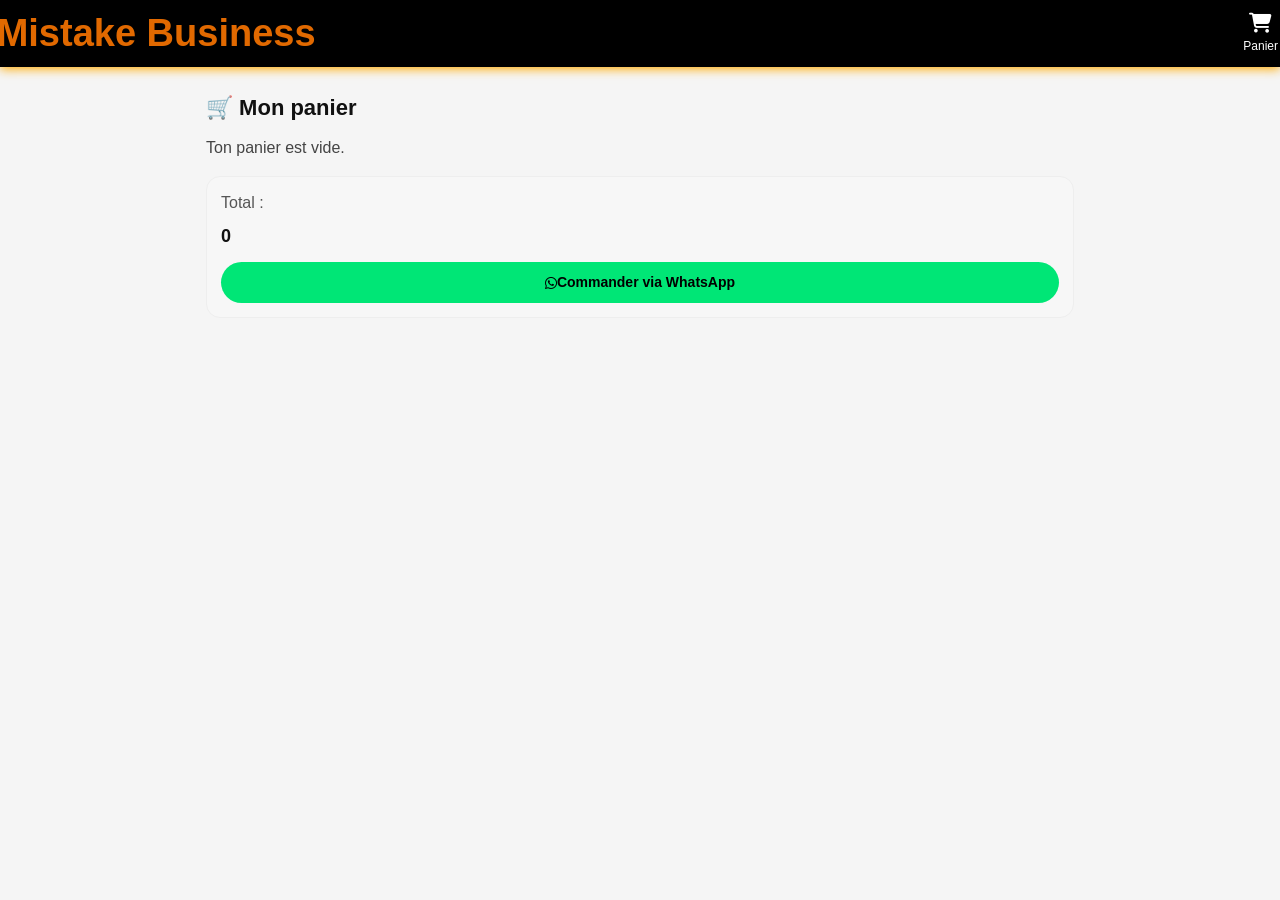
<file: panier.html>
<!DOCTYPE html>
<html lang="fr">
<head>
  <meta charset="UTF-8">
    <title>Mon panier – </title>
  <meta name="viewport" content="width=device-width, initial-scale=1.0">

  <!-- CSS principal -->
  <link rel="stylesheet" href="ok.css">

  <!-- Font Awesome -->
  <link rel="stylesheet" href="https://cdnjs.cloudflare.com/ajax/libs/font-awesome/6.4.0/css/all.min.css">
</head>
<body>

<header class="header">
  <div class="header-container">
    <a href="index.html" class="logo">
      <span class="logo-text"> NoMistake Business</span>
    </a>

    <nav class="nav-right">
      <a href="panier.html" class="nav-link cart-link">
        <i class="fas fa-shopping-cart"></i>
        <span class="cart-count">0</span>
        <span>Panier</span>
      </a>
    </nav>
  </div>
</header>

<main class="page-main panier-page">
  <h1>🛒 Mon panier</h1>

  <div id="cart-container" class="cart-container">
    <!-- Articles générés en JS -->
  </div>

  <div class="cart-summary">
    <p>Total :</p>
    <h2 id="cart-total">0 €</h2>

    <a
      id="whatsapp-checkout"
      class="btn btn-primary"
      target="_blank"
    >
      <i class="fab fa-whatsapp"></i>
      Commander via WhatsApp
  </a>
  </div>
</main>

<script src="panier.js"></script>
</body>
</html>
</file>
<file: ok.css>
/* =========================================
   RESET + BASE (anti-casse mobile)
   ========================================= */
*,
*::before,
*::after {
  margin: 0;
  padding: 0;
  box-sizing: border-box;
}

html {
  -webkit-text-size-adjust: 100%;
  text-size-adjust: 100%;
  scroll-behavior: smooth;
}

body {
  font-family: "Segoe UI", Tahoma, Geneva, Verdana, sans-serif;
  background-color: #f5f5f5;
  line-height: 1.5;

  /* Sécurité : évite le scroll horizontal si un élément déborde */
  width: 100%;
  overflow-x: hidden;
}

a {
  text-decoration: none;
  color: inherit;
}

/* Médias : évite les débordements */
img,
svg,
video,
canvas,
iframe {
  max-width: 100%;
}

img,
video {
  height: auto;
  display: block;
}

/* Focus clavier */
:focus-visible {
  outline: 2px solid rgba(0, 230, 118, 0.65);
  outline-offset: 2px;
  border-radius: 8px;
}

/* Utilitaire : empêche les mots trop longs de casser la mise en page */
h1, h2, h3, p, a, span, button, li, .product-title, .store-name {
  overflow-wrap: anywhere;
  word-break: break-word;
}

/* =========================================
   BARRE PROMO + MARQUEE
   ========================================= */
.promo-bar {
  background: linear-gradient(90deg, #3a3a3a 0%, #1a1a1a 100%);
  color: #00e676;
  padding: 10px 20px;
  font-size: 14px;
  font-weight: 500;
  overflow: hidden;
  position: relative;
}

/* === TEXTE DÉFILANT (corrigé PC + mobile) === */

.promo-marquee{
  width: 100%;
  overflow: hidden;
  white-space: nowrap;
}

/* Le span contient ton texte */
.promo-marquee span{
  display: inline-block;
  white-space: nowrap;

  /* Astuce clé : on démarre “hors champ” à droite
     (100% ici = largeur du conteneur .promo-marquee) */
  padding-left: 100%;

  /* Animation */
  will-change: transform;
  animation: promo-marquee 12s linear infinite;
}

/* On fait défiler tout le bloc (texte + padding-left) */
@keyframes promo-marquee{
  0%   { transform: translateX(0); }
  100% { transform: translateX(-100%); }
}

/* Respect accessibilité */
@media (prefers-reduced-motion: reduce){
  .promo-marquee span{
    animation: none !important;
    padding-left: 0 !important;
    transform: none !important;
  }
}

/* =========================================
   HEADER NO MISTAK
   ========================================= */
.header {
  background-color: #000000;
  position: sticky;
  top: 0;
  z-index: 1000;
  box-shadow: 0 2px 10px rgb(255, 170, 0);
}

.header-container {
  display: flex;
  align-items: center;
  justify-content: space-between;

  padding: 5px 2px;
  max-width: 1400px;
  margin: 0 auto;

  gap: 20px;
}

/* Important en flex : autorise les enfants à rétrécir (évite le débordement) */
.header-container > * {
  min-width: 0;
}

/* Logo */
.logo {
  display: flex;
  align-items: center;
  margin-left: -27px;
}

/* Texte logo : fluide + correction font-weight invalide */
.logo-text {
  font-size: clamp(20px, 4vw, 38px);
  font-weight: 700;
  color: #fe7700e2;
  letter-spacing: 0px;
  margin-left: -29px;
  font-family: "Poppins", sans-serif;
}

/* Avant : tu avais margin-left:-30px (cause classique de scroll horizontal).
   On le supprime, on garde un espacement propre. */



/* Barre de recherche */
.search-bar {
  flex: 1;
  max-width: 600px;
  position: relative;
  transition: transform 0.25s ease, box-shadow 0.25s ease;
}

@media (hover: hover) and (pointer: fine) {
  .search-bar:hover {
    transform: translateY(-1px);
  }
}

.search-bar:focus-within {
  transform: scale(1.02);
  box-shadow: 0 0 0 2px rgba(0, 230, 118, 0.4);
}

/* Champ */
.search-bar input {
  width: 100%;
  padding: 14px 20px 14px 50px;
  border: none;
  border-radius: 50px;
  font-size: 15px;
  background-color: #ffffff;
  color: #ff7402;
  transition: background-color 0.25s ease, box-shadow 0.25s ease;
}

.search-bar input::placeholder {
  color: #888;
}

.search-bar input:focus {
  outline: none;
  background-color: #3a3a3a;
}

/* Icône loupe */
.search-icon {
  position: absolute;
  left: 20px;
  top: 50%;
  transform: translateY(-50%);
  color: #888;
  font-size: 16px;
  transition: color 0.25s ease;
}

.search-bar:focus-within .search-icon {
  color: #00e676;
}

/* Suggestions */
.search-suggestions {
  position: absolute;
  top: calc(100% + 10px);
  left: 0;
  right: 0;

  background-color: #ffffff;
  color: #000;
  border-radius: 12px;
  box-shadow: 0 10px 25px rgba(0, 0, 0, 0.4);
  padding: 10px 12px;
  display: none;
  z-index: 1500;

  /* anti-casse : évite que ça sorte de l’écran */
  max-height: min(50vh, 320px);
  overflow: auto;
}

.search-suggestions .suggestion-title {
  font-size: 12px;
  font-weight: 600;
  color: #666;
  margin-bottom: 6px;
  text-transform: uppercase;
}

.search-suggestions button {
  display: inline-block;
  margin: 3px 5px 3px 0;
  padding: 6px 10px;
  font-size: 12px;
  border-radius: 999px;
  border: none;
  background-color: #f1f1f1;
  cursor: pointer;
  transition: background-color 0.2s ease, transform 0.2s ease;
}

@media (hover: hover) and (pointer: fine) {
  .search-suggestions button:hover {
    background-color: #00e676;
    transform: translateY(-1px);
  }
}

.search-bar:focus-within .search-suggestions {
  display: block;
}

/* Navigation droite */
.nav-right {
  display: flex;
  align-items: center;
  gap: 20px;
  flex: 0 0 auto;
}

.nav-link {
  display: flex;
  flex-direction: column;
  align-items: center;
  gap: 4px;
  color: #ffffff;
  font-size: 12px;
  transition: color 0.3s ease;
  cursor: pointer;
  white-space: nowrap;
}

.nav-link i {
  font-size: 20px;
}

@media (hover: hover) and (pointer: fine) {
  .nav-link:hover {
    color: #00e676;
  }
}

/* Panier */
.cart-link {
  position: relative;
}

.cart-count {
  position: absolute;
  top: -8px;
  right: -8px;
  background-color: #00e676;
  color: #000;
  font-size: 11px;
  font-weight: 700;
  padding: 2px 6px;
  border-radius: 50%;
  min-width: 18px;
  text-align: center;
}

/* Menu toggle mobile */
.menu-toggle {
  display: none;
  background: none;
  border: none;
  color: #ffffff;
  font-size: 24px;
  cursor: pointer;
  padding: 10px;
}

/* =========================================
   NAV CATÉGORIES
   ========================================= */
.categories-nav {
  background-color: #1a1a1a;
  border-top: 1px solid #2a2a2a;
}

.categories-container {
  display: flex;
  justify-content: center;
  align-items: center;
  gap: 5px;
  padding: 12px 40px;
  max-width: 1400px;
  margin: 0 auto;

  overflow-x: auto;
  -webkit-overflow-scrolling: touch;
}

.category-link {
  display: flex;
  align-items: center;
  gap: 8px;
  padding: 10px 18px;
  color: #cccccc;
  font-size: 14px;
  font-weight: 500;
  border-radius: 25px;
  white-space: nowrap;
  transition: all 0.3s ease;
}

@media (hover: hover) and (pointer: fine) {
  .category-link:hover {
    background-color: #2a2a2a;
    color: #00e676;
  }
}

.category-link i {
  font-size: 16px;
}

.all-categories {
  background-color: #ff7504f1;
  color: #000000;
  font-weight: 600;
}

@media (hover: hover) and (pointer: fine) {
  .all-categories:hover {
    background-color: #00c853;
    color: #000000;
  }
}

/* Exemple contenu */
.main-content {
  max-width: 1400px;
  margin: 60px auto;
  padding: 40px;
  text-align: center;
}

.main-content h1 {
  font-size: 32px;
  color: #333;
  margin-bottom: 15px;
}

/* =========================================
   LAYOUT GLOBAL DU CORPS
   ========================================= */
.page-main {
  background-color: #f5f5f5;
}

/* =========================================
   HERO
   ========================================= */
.hero {
  background: radial-gradient(circle at top left, #333 0, #050505 45%, #000 100%);
  color: #ffffff;
  padding: 40px 20px 60px;
}

.hero-container {
  max-width: 1400px;
  margin: 0 auto;
  padding: 0 20px;

  display: flex;
  align-items: center;
  gap: 40px;
}

.hero-text {
  flex: 1.2;
  min-width: 0;
}

.hero-badge {
  display: inline-block;
  font-size: 12px;
  text-transform: uppercase;
  letter-spacing: 0.08em;
  background: rgba(0, 230, 118, 0.12);
  color: #00e676;
  padding: 6px 10px;
  border-radius: 999px;
  margin-bottom: 10px;
}

.hero h1 {
  font-size: clamp(24px, 3.2vw, 36px);
  line-height: 1.2;
  margin-bottom: 10px;
}

.hero-subtitle {
  color: #cccccc;
  font-size: 15px;
  margin-bottom: 20px;
}

.hero-actions {
  display: flex;
  gap: 12px;
  margin-bottom: 18px;
  flex-wrap: wrap;
}

.btn {
  display: inline-flex;
  align-items: center;
  justify-content: center;
  border-radius: 999px;
  border: none;
  cursor: pointer;
  font-weight: 600;
  font-size: 14px;
  padding: 10px 18px;
  transition: background-color 0.2s ease, color 0.2s ease, transform 0.1s ease;
  max-width: 100%;
}

.btn-primary {
  background-color: #00e676;
  color: #000000;
}

@media (hover: hover) and (pointer: fine) {
  .btn-primary:hover {
    background-color: #00c853;
    transform: translateY(-1px);
  }
}

.btn-ghost {
  border: 1px solid #444;
  color: #ffffff;
  background: transparent;
}

@media (hover: hover) and (pointer: fine) {
  .btn-ghost:hover {
    background-color: #222;
    transform: translateY(-1px);
  }
}

.btn-small {
  font-size: 13px;
  padding: 8px 14px;
}

.hero-advantages {
  list-style: none;
  display: flex;
  flex-wrap: wrap;
  gap: 10px 20px;
  font-size: 13px;
  color: #bbbbbb;
}

.hero-advantages i {
  color: #00e676;
  margin-right: 6px;
}

/* Visuel hero (anti-débordement mobile) */
.hero-image {
  flex: 0.9;
  display: flex;
  justify-content: center;
  align-items: center;
  gap: 18px;
  position: relative;
  padding: 20px 0;

  flex-wrap: wrap; /* CRITIQUE : évite que ça déborde sur petits écrans */
}

.hero-device {
  width: clamp(96px, 22vw, 140px);
  height: clamp(160px, 36vw, 210px);
  border-radius: 28px;
  background: linear-gradient(145deg, #333 0%, #111 60%, #00e676 120%);
  box-shadow: 0 18px 40px rgba(0, 0, 0, 0.8);
  position: relative;
}

.hero-device::after {
  content: "";
  position: absolute;
  inset: 12px;
  border-radius: 22px;
  background: radial-gradient(circle at top, #222 0, #000 65%);
}

.hero-device-laptop {
  width: clamp(170px, 52vw, 240px);
  height: clamp(110px, 30vw, 160px);
  border-radius: 16px;
}

.hero-device-laptop::after {
  border-radius: 12px;
}

.hero-device-tablet {
  width: clamp(110px, 28vw, 160px);
  height: clamp(160px, 40vw, 200px);
}

.hero-device-phone {
  transform: translateY(10px) rotate(-8deg);
}

.hero-device-laptop {
  transform: translateY(-10px);
}

.hero-device-tablet {
  transform: translateY(15px) rotate(6deg);
}

/* =========================================
   BANDEAU AVANTAGES
   ========================================= */
.info-strip {
  background-color: #ffffff;
  border-bottom: 1px solid #e0e0e0;
}

.info-strip-inner {
  max-width: 1400px;
  margin: 0 auto;
  padding: 16px 40px;

  display: flex;
  gap: 30px;
  justify-content: space-between;
}

.info-item {
  display: flex;
  align-items: center;
  gap: 10px;
  flex: 1;
  min-width: 0;
}

.info-item i {
  font-size: 22px;
  color: #00c853;
}

.info-title {
  font-size: 14px;
  font-weight: 600;
  margin-bottom: 2px;
}

.info-text {
  font-size: 13px;
  color: #666666;
}

/* =========================================
   CATÉGORIES
   ========================================= */
.categories-section {
  max-width: 1400px;
  margin: 30px auto 0;
  padding: 0 40px;
}

.section-header {
  display: flex;
  justify-content: space-between;
  align-items: baseline;
  margin-bottom: 16px;
  gap: 12px;
  flex-wrap: wrap;
}

.section-header h2 {
  font-size: 22px;
  color: #222222;
}

.section-link {
  font-size: 14px;
  color: #00c853;
  text-decoration: none;
}

@media (hover: hover) and (pointer: fine) {
  .section-link:hover {
    text-decoration: underline;
  }
}

.categories-grid {
  display: grid;
  grid-template-columns: repeat(3, minmax(0, 1fr));
  gap: 18px;
}

.category-card {
  background-color: #ffffff;
  border-radius: 18px;
  padding: 16px 16px 18px;
  box-shadow: 0 8px 18px rgba(0, 0, 0, 0.06);
  text-decoration: none;
  color: inherit;
  transition: transform 0.15s ease, box-shadow 0.15s ease, border-color 0.15s ease;
  border: 1px solid transparent;
}

@media (hover: hover) and (pointer: fine) {
  .category-card:hover {
    transform: translateY(-3px);
    box-shadow: 0 12px 26px rgba(0, 0, 0, 0.1);
    border-color: rgba(0, 230, 118, 0.4);
  }
}

.category-icon {
  width: 40px;
  height: 40px;
  border-radius: 12px;
  background-color: #f1f1f1;
  display: flex;
  align-items: center;
  justify-content: center;
  margin-bottom: 10px;
  color: #333333;
}

.category-card h3 {
  font-size: 16px;
  margin-bottom: 4px;
}

.category-card p {
  font-size: 13px;
  color: #666666;
}

/* =========================================
   PRODUITS / OFFRES
   ========================================= */
.products-section {
  max-width: 1400px;
  margin: 40px auto 0;
  padding: 0 40px 20px;
}

.section-tabs {
  display: flex;
  gap: 8px;
  flex-wrap: wrap;
}

.tab-button {
  border-radius: 999px;
  border: 1px solid #dddddd;
  background-color: #ffffff;
  padding: 6px 12px;
  font-size: 13px;
  cursor: pointer;
  color: #555555;
  transition: background-color 0.15s ease, color 0.15s ease, border-color 0.15s ease;
}

.tab-button.active {
  background-color: #000000;
  color: #fffffe;
  border-color: #000000;
}

.products-grids {
  margin-top: 16px;
}

.products-grid {
  display: none;
  grid-template-columns: repeat(4, minmax(0, 1fr));
  gap: 18px;
}

.products-grid.active {
  display: grid;
}

.product-card {
  background-color: #dfdfdf;
  border-radius: 16px;
  padding: 14px 14px 16px;
  box-shadow: 0 8px 18px rgba(0, 0, 0, 0.06);
  position: relative;
  overflow: hidden;
  display: flex;
  flex-direction: column;
  gap: 6px;

  border: 1px solid transparent;
}

.product-image {
  width: 100%;
  height: 140px;
  border-radius: 12px;
  background: linear-gradient(135deg, #333333, #111111);
  margin-bottom: 8px;
}

/* Faux visuels */
.product-image-phone {
  background: radial-gradient(circle at top, #eeeeee 0, #999999 40%, #111111 80%);
}
.product-image-laptop {
  background: linear-gradient(135deg, #444444, #111111);
}
.product-image-tablet {
  background: radial-gradient(circle at center, #ffffff 0, #777777 50%, #111111 90%);
}
.product-image-phones-grid {
  background: linear-gradient(135deg, #111111 0, #333333 45%, #00e676 100%);
}
.product-image-headphones {
  background: radial-gradient(circle at 30% 30%, #ffffff 0, #444444 45%, #000000 90%);
}
.product-image-console {
  background: linear-gradient(160deg, #222222, #111111 50%, #555555 100%);
}

.product-title {
  font-size: 15px;
  font-weight: 600;
  color: #222222;
}

.product-grade {
  font-size: 13px;
  color: #777777;
}

.product-prices {
  display: flex;
  align-items: baseline;
  gap: 6px;
  font-size: 14px;
  flex-wrap: wrap;
}

.price-current {
  font-weight: 700;
  color: #111111;
}

.price-old {
  font-size: 12px;
  color: #999999;
  text-decoration: line-through;
}

.price-discount {
  font-size: 12px;
  color: #00c853;
  font-weight: 600;
}

.product-extra {
  font-size: 12px;
  color: #666666;
  margin-bottom: 4px;
}

.add-to-cart-btn {
  margin-top: auto;
}

/* Favorite btn (définition unique, pas doublée) */
.favorite-btn {
  position: absolute;
  top: 12px;
  right: 12px;
  background: rgba(255, 255, 255, 0.92);
  border: none;
  width: 36px;
  height: 36px;
  border-radius: 999px;
  cursor: pointer;

  display: inline-flex;
  align-items: center;
  justify-content: center;

  transition: transform 0.2s ease, background-color 0.2s ease, color 0.2s ease;
  z-index: 2;
}

.favorite-btn i {
  color: #666;
  font-size: 18px;
  transition: color 0.2s ease, transform 0.2s ease;
}

@media (hover: hover) and (pointer: fine) {
  .favorite-btn:hover {
    transform: scale(1.08);
  }
}

.favorite-btn.active {
  background-color: #ffe6ea;
}

.favorite-btn.active i {
  color: #e60023;
  transform: scale(1.12);
}

/* Animation compteur panier */
.cart-count.bump {
  animation: cart-bump 0.3s ease-out;
}

@keyframes cart-bump {
  0%   { transform: scale(1); }
  50%  { transform: scale(1.3); }
  100% { transform: scale(1); }
}

/* =========================================
   BANDEAU ÉCOLOGIE
   ========================================= */
.eco-banner {
  background-color: #060606;
  color: #ffffff;
  padding: 26px 20px;
  margin-top: 20px;
}

.eco-banner-inner {
  max-width: 1400px;
  margin: 0 auto;
  padding: 0 40px;

  display: flex;
  align-items: center;
  justify-content: space-between;
  gap: 20px;
  flex-wrap: wrap;
}

.eco-text h2 {
  font-size: 20px;
  margin-bottom: 6px;
}

.eco-text p {
  font-size: 14px;
  color: #cccccc;
}

.eco-badge {
  display: inline-flex;
  align-items: center;
  gap: 8px;
  background-color: #00c853;
  color: #000000;
  padding: 8px 14px;
  border-radius: 999px;
  font-size: 13px;
  font-weight: 600;
}

.eco-badge i {
  font-size: 16px;
}

/* =========================================
   NEWSLETTER
   ========================================= */
.newsletter-section {
  max-width: 1400px;
  margin: 30px auto 40px;
  padding: 0 40px;
}

.newsletter-inner {
  background-color: #ffffff;
  border-radius: 18px;
  padding: 20px 20px 24px;
  box-shadow: 0 10px 24px rgba(0, 0, 0, 0.06);
  border: 1px solid transparent;
}

.newsletter-inner h2 {
  font-size: 20px;
  margin-bottom: 4px;
  color: #222222;
}

.newsletter-inner p {
  font-size: 14px;
  color: #666666;
  margin-bottom: 12px;
}

.newsletter-form {
  display: flex;
  gap: 10px;
  flex-wrap: wrap;
}

.newsletter-form input[type="email"] {
  flex: 1;
  min-width: 200px;
  padding: 10px 12px;
  border-radius: 999px;
  border: 1px solid #cccccc;
  font-size: 14px;
}

.newsletter-form input[type="email"]:focus {
  outline: none;
  border-color: #00e676;
  box-shadow: 0 0 0 2px rgba(0, 230, 118, 0.2);
}

/* =========================================
   FOOTER
   ========================================= */
.site-footer {
  background-color: #000000;
  color: #cccccc;
  padding-top: 26px;
  border-top: 1px solid #1c1c1c;
}

.footer-inner {
  max-width: 1400px;
  margin: 0 auto;
  padding: 0 40px 20px;

  display: grid;
  grid-template-columns: 2fr 1fr 1fr 1fr;
  gap: 24px;
}

.footer-column h3 {
  font-size: 18px;
  color: #ffffff;
  margin-bottom: 8px;
}

.footer-column h4 {
  font-size: 14px;
  color: #ffffff;
  margin-bottom: 6px;
}

.footer-column p {
  font-size: 13px;
  color: #aaaaaa;
}

.footer-column ul {
  list-style: none;
  padding: 0;
  margin: 0;
}

.footer-column li {
  margin-bottom: 4px;
}

.footer-column a {
  font-size: 13px;
  color: #cccccc;
  text-decoration: none;
}

@media (hover: hover) and (pointer: fine) {
  .footer-column a:hover {
    color: #00e676;
  }
}

.footer-socials {
  display: flex;
  gap: 10px;
  flex-wrap: wrap;
}

.footer-socials a {
  width: 30px;
  height: 30px;
  border-radius: 999px;
  background-color: #1c1c1c;
  display: inline-flex;
  align-items: center;
  justify-content: center;
  color: #ffffff;
  transition: background-color 0.2s ease, transform 0.1s ease, color 0.2s ease;
}

@media (hover: hover) and (pointer: fine) {
  .footer-socials a:hover {
    background-color: #00e676;
    color: #000000;
    transform: translateY(-1px);
  }
}

.footer-bottom {
  border-top: 1px solid #1c1c1c;
  margin-top: 10px;
}

.footer-bottom p {
  max-width: 1400px;
  margin: 0 auto;
  padding: 8px 40px 14px;
  font-size: 12px;
  color: #777777;
}

/* =========================================
   NOUS TROUVER (MAP)
   ========================================= */
.store-section {
  max-width: 1400px;
  margin: 30px auto 40px;
  padding: 0 40px;
}

.store-inner {
  background: #ffffff;
  border-radius: 18px;
  padding: 20px;
  box-shadow: 0 10px 24px rgba(0, 0, 0, 0.06);
}

.store-head {
  display: flex;
  align-items: baseline;
  justify-content: space-between;
  gap: 16px;
  margin-bottom: 14px;
  flex-wrap: wrap;
}

.store-head h2 {
  font-size: 22px;
  color: #222;
}

.store-subtitle {
  font-size: 14px;
  color: #666;
  max-width: 620px;
}

.store-grid {
  display: grid;
  grid-template-columns: 1.25fr 0.75fr;
  gap: 18px;
  align-items: start;
}

.store-map {
  background: #f6f6f6;
  border: 1px solid #eee;
  border-radius: 16px;
  overflow: hidden;
}

.store-map iframe {
  width: 100%;
  height: 360px;
  border: 0;
  display: block;
}

.store-map-actions {
  display: flex;
  gap: 10px;
  padding: 12px;
  flex-wrap: wrap;
}

/* IMPORTANT : btn-ghost actuel = texte blanc, donc invisible sur fond blanc */
.store-section .btn-ghost {
  color: #111;
  border-color: #ddd;
  background: transparent;
}

@media (hover: hover) and (pointer: fine) {
  .store-section .btn-ghost:hover {
    background: #f2f2f2;
    transform: translateY(-1px);
  }
}

.store-map-note {
  padding: 0 12px 12px;
  font-size: 12px;
  color: #777;
}

.store-card {
  background: #fff;
  border: 1px solid #eee;
  border-radius: 16px;
  padding: 14px;
}

.store-card-top {
  display: flex;
  justify-content: space-between;
  align-items: baseline;
  gap: 12px;
  margin-bottom: 10px;
  flex-wrap: wrap;
}

.store-name {
  font-size: 16px;
  color: #111;
}

.store-rating {
  font-size: 13px;
  color: #444;
  white-space: nowrap;
}

.stars {
  color: #00c853;
  letter-spacing: 1px;
}

.store-info-list {
  display: flex;
  flex-direction: column;
  gap: 10px;
  margin: 12px 0;
}

.store-info-item {
  display: flex;
  gap: 10px;
  align-items: flex-start;
}

.store-info-item i {
  color: #00c853;
  margin-top: 2px;
  width: 18px;
  text-align: center;
}

.store-info-item .label {
  font-size: 12px;
  color: #666;
  margin-bottom: 2px;
}

.store-info-item .value {
  font-size: 13px;
  color: #111;
}

.value-muted {
  font-size: 12px;
  color: #777;
  margin-top: 2px;
}

.store-link {
  color: #00c853;
  text-decoration: none;
}

@media (hover: hover) and (pointer: fine) {
  .store-link:hover {
    text-decoration: underline;
  }
}

.store-cta {
  display: flex;
  gap: 10px;
  flex-wrap: wrap;
  margin-top: 10px;
}

/* =========================================
   PAGE CATÉGORIE
   ========================================= */
.category-hero {
  padding-top: 30px;
  padding-bottom: 30px;
}

.smartphones-hero {
  background: radial-gradient(circle at top left, #eb0303 0, #050505 45%, #000 100%);
}

.category-page {
  max-width: 1400px;
  margin: 0 auto;
  padding: 0 40px 30px;
}

.breadcrumbs {
  font-size: 13px;
  color: #666;
  margin: 14px 0 10px;
  display: flex;
  gap: 8px;
  align-items: center;
  flex-wrap: wrap;
}

.breadcrumbs a {
  color: #00c853;
  text-decoration: none;
}

@media (hover: hover) and (pointer: fine) {
  .breadcrumbs a:hover {
    text-decoration: underline;
  }
}

.category-toolbar {
  display: flex;
  align-items: flex-end;
  justify-content: space-between;
  gap: 16px;
  background: #ffffff;
  border: 1px solid #eee;
  border-radius: 16px;
  padding: 14px;
  box-shadow: 0 8px 18px rgba(0, 0, 0, 0.06);
  margin-bottom: 16px;
  flex-wrap: wrap;
}

.toolbar-title {
  margin: 0;
  font-size: 18px;
  color: #111;
}

.toolbar-meta {
  margin: 4px 0 0;
  font-size: 13px;
  color: #666;
}

.sort-select {
  border: 1px solid #ddd;
  border-radius: 999px;
  padding: 10px 12px;
  background: #fff;
  font-size: 14px;
  max-width: 100%;
}

.category-layout {
  display: grid;
  grid-template-columns: 320px 1fr;
  gap: 18px;
  align-items: start;
}

.filters-panel {
  position: sticky;
  top: 120px;
  align-self: start;
}

.pagination {
  display: flex;
  gap: 8px;
  align-items: center;
  justify-content: center;
  margin: 18px 0 0;
  flex-wrap: wrap;
}

.page-number {
  min-width: 34px;
  height: 34px;
  border-radius: 999px;
  border: 1px solid #ddd;
  display: inline-flex;
  align-items: center;
  justify-content: center;
  font-size: 13px;
  text-decoration: none;
  color: #222;
  background: #fff;
}

.page-number.active {
  background: #000;
  color: #fff;
  border-color: #000;
}

/* =========================================
   HOVER PRO (uniquement souris)
   ========================================= */
:root {
  --tile-lift: -4px;
  --tile-ring: rgba(0, 140, 255, 0.35);
  --tile-ring-strong: rgba(0, 140, 255, 0.55);
  --tile-shadow-hover: 0 14px 30px rgba(0, 0, 0, 0.14);
}

.category-card,
.product-card,
.newsletter-inner,
.store-card,
.info-item {
  transition: transform 0.18s ease, box-shadow 0.18s ease, border-color 0.18s ease;
  will-change: transform, box-shadow;
}

@media (hover: hover) and (pointer: fine) {
  .category-card:hover,
  .product-card:hover,
  .newsletter-inner:hover,
  .store-card:hover,
  .info-item:hover {
    transform: translateY(var(--tile-lift));
    box-shadow: var(--tile-shadow-hover), 0 0 0 3px var(--tile-ring);
    border-color: rgba(0, 140, 255, 0.35);
  }
}

.category-card:focus-within,
.product-card:focus-within,
.newsletter-inner:focus-within,
.store-card:focus-within {
  box-shadow: var(--tile-shadow-hover), 0 0 0 3px var(--tile-ring-strong);
  border-color: rgba(0, 140, 255, 0.55);
}

@media (prefers-reduced-motion: reduce) {
  .category-card,
  .product-card,
  .newsletter-inner,
  .store-card,
  .info-item {
    transition: none !important;
    transform: none !important;
  }
}

/* =========================================
   TOAST
   ========================================= */
.toast {
  position: fixed;
  top: 90px;
  right: 18px;
  z-index: 3000;
  background: rgba(0, 0, 0, 0.92);
  color: #fff;
  padding: 10px 12px;
  border-radius: 12px;
  box-shadow: 0 12px 30px rgba(0, 0, 0, 0.35);
  font-size: 13px;
  transform: translateY(-8px);
  opacity: 0;
  pointer-events: none;
  transition: opacity 0.18s ease, transform 0.18s ease;
  max-width: min(92vw, 360px);
}

.toast.show {
  opacity: 1;
  transform: translateY(0);
}

.toast strong {
  color: #00e676;
}

/* =========================================
   BOUTON "EN SAVOIR PLUS" (consolidé, non doublé)
   ========================================= */
.add-to-cart-btn {
  position: relative;
  overflow: hidden;
  transition: transform 0.25s ease, box-shadow 0.25s ease, background-color 0.25s ease;
}

/* Effets uniquement sur appareils avec hover */
@dia (hover: hover) and (pointer: fine) {
  .add-to-cart-btn:hover {
    transform: translateY(-3px) scale(1.02);
    box-shadow: 0 10px 22px rgba(0, 230, 118, 0.28);
  }
  .add-to-cart-btn:active {
    transform: translateY(0) scale(0.99);
    box-shadow: 0 4px 10px rgba(0, 0, 0, 0.28);
  }
}

.add-to-cart-btn::after {
  content: "";
  position: absolute;
  inset: 0;
  background: linear-gradient(120deg, transparent, rgb(255, 171, 2), transparent);
  transform: translateX(-120%);
  will-change: transform;
  ;
}

@media (hover: hover) and (pointer: fine) {
  .add-to-cart-btn:hover::after {
    transform: translateX(120%);
    transition: transform 0.6s ease;
  }
}

/* =========================================
   PAGE PANIER
   ========================================= */
.panier-page {
  max-width: 900px;
  margin: 40px auto;
  padding: 20px;
}

.cart-container {
  display: flex;
  flex-direction: column;
  gap: 15px;
  margin-bottom: 30px;
}

.cart-item {
  display: flex;
  align-items: center;
  justify-content: space-between;
  gap: 12px;

  background: #fff;
  border-radius: 12px;
  padding: 15px;
  box-shadow: 0 4px 10px rgba(0, 0, 0, 0.05);

  min-width: 0;
}

.cart-item h3 {
  font-size: 16px;
  margin: 0;
}

.cart-item p {
  margin: 5px 0;
  font-weight: bold;
}

.cart-item button {
  background: none;
  border: none;
  color: red;
  font-size: 18px;
  cursor: pointer;
}

.cart-summary {
  background: #f7f7f7;
  padding: 20px;
  border-radius: 12px;
  text-align: center;
}

.cart-summary h2 {
  margin: 10px 0 20px;
}

/* =========================================
   RESPONSIVE (global + anti-casse mobile)
   ========================================= */
@media (max-width: 1024px) {
  .categories-container {
    justify-content: flex-start;
    padding: 10px 20px;
  }

  .header-container {
    padding: 15px 20px;
  }

  .hero-container {
    flex-direction: column;
    text-align: center;
  }

  .hero-actions {
    justify-content: center;
  }

  .hero-advantages {
    justify-content: center;
  }

  .info-strip-inner {
    padding: 14px 20px;
    gap: 18px;
  }

  .categories-section,
  .products-section,
  .newsletter-section,
  .category-page,
  .store-section {
    padding-left: 20px;
    padding-right: 20px;
  }

  .eco-banner-inner,
  .footer-inner {
    padding-left: 20px;
    padding-right: 20px;
  }

  .store-head {
    flex-direction: column;
    align-items: flex-start;
  }

  .store-grid {
    grid-template-columns: 1fr;
  }

  .store-map iframe {
    height: 320px;
  }

  .category-layout {
    grid-template-columns: 1fr;
  }

  .filters-panel {
    position: static;
  }
}

@media (max-width: 900px) {
  .categories-grid {
    grid-template-columns: repeat(2, minmax(0, 1fr));
  }

  .products-grid {
    grid-template-columns: repeat(2, minmax(0, 1fr));
  }

  .footer-inner {
    grid-template-columns: 1fr 1fr;
  }
}

@media (max-width: 768px) {
  .promo-bar {
    font-size: 12px;
    padding: 8px 15px;
  }

  .header-container {
    flex-wrap: wrap;
    gap: 12px;
  }

  .search-bar {
    order: 3;
    max-width: 100%;
    width: 100%;
  }

  /* Si tes spans existent, on les cache pour gagner de la place */
  .nav-right .help-link span,
  .nav-right .account-link span {
    display: none;
  }

  .menu-toggle {
    display: block;
  }

  /* Menu catégories accordéon */
  .categories-nav {
    max-height: 0;
    overflow: hidden;
    transition: max-height 0.3s ease;
  }

  .categories-nav.active {
    max-height: 70vh; /* plus sûr que 500px sur petits écrans */
  }

  .categories-container {
    flex-direction: column;
    align-items: stretch;
    gap: 0;

    /* CRITIQUE : on supprime le gros padding desktop */
    padding: 0;
    overflow-x: hidden;
  }

  .category-link {
    padding: 15px 20px;
    border-radius: 0;
    border-bottom: 1px solid #2a2a2a;
  }

  /* Le visuel hero : enlève les rotations si ça serre trop */
  .hero-device-phone,
  .hero-device-tablet,
  .hero-device-laptop {
    transform: none;
  }
}

@media (max-width: 600px) {
  .hero {
    padding: 26px 12px 32px;
  }

  .info-strip-inner {
    flex-direction: column;
  }

  .categories-grid {
    grid-template-columns: 1fr;
  }

  .products-section {
    padding-bottom: 10px;
  }

  .products-grid {
    grid-template-columns: 1fr;
  }

  .eco-banner-inner {
    flex-direction: column;
    align-items: flex-start;
  }

  .newsletter-inner {
    padding: 16px 14px;
  }

  .footer-inner {
    grid-template-columns: 1fr;
  }

  .footer-bottom p {
    padding: 8px 20px 14px;
  }

  .category-toolbar {
    flex-direction: column;
    align-items: stretch;
  }

  .main-content {
    margin: 30px auto;
    padding: 20px;
  }
}

@media (max-width: 480px) {
  .nav-right {
    gap: 12px;
  }

  .nav-link i {
    font-size: 18px;
  }

  .search-bar input {
    padding: 12px 15px 12px 45px;
    font-size: 14px;
  }

  /* Boutons hero : pleine largeur sur très petit écran */
  .hero-actions {
    flex-direction: column;
    align-items: stretch;
  }

  .hero-actions .btn {
    width: 100%;
  }

  .newsletter-form input[type="email"] {
    min-width: 0;
    width: 100%;
  }

  .toast {
    top: 72px;
    right: 12px;
  }
}

@media (max-width: 768px) {
  .cart-item {
    flex-direction: column;
    align-items: flex-start;
  }
}






/* =========================================
   HEADER COMPACT (à coller tout en bas)
   Ajuste seulement les variables si besoin.
   ========================================= */
:root{
  --header-py: 10px;     /* padding vertical du header */
  --header-px: 16px;     /* padding horizontal */
  --header-gap: 12px;    /* espace entre logo / search / nav */

  --logo-size: clamp(18px, 3.2vw, 28px);

  --search-py: 10px;     /* hauteur interne input */
  --search-pl: 44px;     /* padding-left (place pour l’icône) */
  --search-font: 14px;

  --nav-gap: 14px;
  --nav-font: 11px;
  --nav-icon: 18px;

  --promo-py: 6px;
  --promo-px: 12px;
  --promo-font: 12px;

  --cat-py: 8px;
  --cat-px: 16px;
  --cat-link-py: 8px;
  --cat-link-px: 12px;
  --cat-font: 13px;
}

/* Pas d’espace entre "Store" (before) et le texte du logo */
.logo-text::before{
  content: "";     /* IMPORTANT : pas de "Store " avec un espace */
  margin: 0;
  padding: 0;
  font-weight: 900; 
  color: #ffffff;
}

/* Optionnel : si tu veux aussi supprimer l’espace à gauche du logo complet */
.logo-text{
    
  font-weight: 900;
   -webkit-text-stroke: 0
}




/* CONTENEUR IMAGE PRODUIT */
.product-image {
  width: 100%;
  aspect-ratio: 1 / 1;          /* carré parfait */
  background: #f5f5f5;
  border-radius: 14px;
  overflow: hidden;
  display: flex;
  align-items: center;
  justify-content: center;
  margin-bottom: 12px;
}

/* IMAGE PRODUIT */
.product-image img {
  width: 100%;
  height: 100%;
  object-fit: contain;          /* PAS de déformation */
  transition: transform 0.35s ease;
}

/* EFFET PRO AU SURVOL */
.product-card:hover .product-image img {
  transform: scale(1.08);
}
.product-card::before {
  content: "-43%";
  position: absolute;
  top: 12px;
  left: 12px;
  background: #00a86b;
  color: #fff;
  font-size: 12px;
  font-weight: 600;
  padding: 6px 10px;
  border-radius: 20px;
  z-index: 2;
}




/* ============================
   IMAGE PRODUIT EN CARRÉ (1:1)
   ============================ */

/* Le conteneur de l’image devient carré */
.product-image{
  width: 100%;
  height: auto !important;     /* override l'ancien height:140px */
  aspect-ratio: 1 / 1;         /* carré parfait */
  border-radius: 12px;
  overflow: hidden;
  background: #111;            /* fallback si image transparente / vide */
  display: block;
}

/* Si tu mets une vraie image <img> dans .product-image */
.product-image img{
  width: 100%;
  height: 100%;
  display: block;
  object-fit: cover;           /* remplit le carré sans déformer (crop si besoin) */
  object-position: center;
}

/* Option (facultative) : limite “style 500x500” sur grands écrans
   (sans casser ta grille : l’image reste limitée par la carte) */
@media (min-width: 1100px){
  .product-image{
    max-height: 500px;
  }
}








/* =========================================
   HERO SLIDER (3 images) — robuste
   ========================================= */

.hero.hero-slider{
  position: relative;
  overflow: hidden;

  /* Hauteur minimum pour être sûr de voir le fond */
  min-height: clamp(380px, 60vh, 720px);

  /* fallback si image non chargée */
  background: #000;
}

/* Le fond */
.hero.hero-slider .hero-bg{
  position: absolute;
  inset: 0;
  z-index: 0;
}

/* Les images fond */
.hero.hero-slider .hero-bg-img{
  position: absolute;
  inset: 0;
  width: 100%;
  height: 100%;

  object-fit: cover;       /* ADAPTATION automatique à la forme du hero */
  object-position: center; /* cadrage */

  /* On cache par défaut */
  opacity: 0;
  transform: translateX(-3%) scale(1.06);
  will-change: opacity, transform;

  /* Animation */
  animation: heroSlide 18s ease-in-out infinite;
}

/* Décalages pour passer l’une après l’autre */
.hero.hero-slider .i1{ animation-delay: 0s; }
.hero.hero-slider .i2{ animation-delay: 6s; }
.hero.hero-slider .i3{ animation-delay: 12s; }

/* Overlay au-dessus des images */
.hero.hero-slider .hero-video-overlay{
  position: absolute;
  inset: 0;
  z-index: 1;
  background: linear-gradient(
    90deg,
    rgba(0,0,0,0.58) 0%,
    rgba(0,0,0,0.28) 50%,
    rgba(0,0,0,0.58) 100%
  );
}

/* Ton contenu au-dessus */
.hero.hero-slider .hero-container{
  position: relative;
  z-index: 2;
}

/* Animation : fade in -> pan gauche->droite -> fade out */
@keyframes heroSlide{
  0%   { opacity: 0; transform: translateX(-3%) scale(1.06); }
  8%   { opacity: 1; transform: translateX(-3%) scale(1.06); }
  60%  { opacity: 1; transform: translateX(3%)  scale(1.06); }
  78%  { opacity: 0; transform: translateX(3%)  scale(1.06); }
  100% { opacity: 0; transform: translateX(3%)  scale(1.06); }
}

/* Mobile : un peu moins haut */
@media (max-width: 600px){
  .hero.hero-slider{
    min-height: clamp(300px, 52vh, 520px);
  }
}

/* Accessibilité */
@media (prefers-reduced-motion: reduce){
  .hero.hero-slider .hero-bg-img{
    animation: none !important;
    opacity: 1 !important;
    transform: none !important;
  }
  .hero.hero-slider .i2,
  .hero.hero-slider .i3{
    display: none !important;
  }
}
/* =========================================
   PANIER : rendu PRO sur mobile
   Colle tout en bas de ok.css
   ========================================= */

.panier-page{
  max-width: 900px;
  margin: 24px auto;
  padding: 0 16px 24px;
}

.panier-page h1{
  font-size: 22px;
  margin: 14px 0 12px;
  color: #111;
}

/* Liste */
.cart-container{
  display: flex;
  flex-direction: column;
  gap: 12px;
  margin-bottom: 16px;
}

/* Carte produit panier */
.cart-item{
  background: #fff;
  border: 1px solid #eee;
  border-radius: 14px;
  padding: 12px;
  box-shadow: 0 8px 18px rgba(0,0,0,0.06);

  /* override ton ancien display:flex */
  display: grid !important;
  grid-template-columns: 72px 1fr auto;
  gap: 12px;
  align-items: center;
  justify-content: initial !important;
}

.cart-item-img{
  width: 72px;
  height: 72px;
  border-radius: 12px;
  object-fit: cover;
  background: #f2f2f2;
}

.cart-item-body{
  min-width: 0;
}

.cart-item-title{
  font-size: 15px;
  margin: 0;
  color: #111;
  overflow-wrap: anywhere;
}

.cart-item-price{
  margin-top: 4px;
  font-weight: 800;
  color: #111;
  font-size: 14px;
}

.cart-item-sub{
  margin-top: 4px;
  font-size: 12px;
  color: #666;
}

.cart-item-remove{
  border: none;
  background: transparent;
  width: 36px;
  height: 36px;
  border-radius: 999px;
  display: inline-flex;
  align-items: center;
  justify-content: center;
  cursor: pointer;
  color: #e53935;
}

.cart-item-remove:hover{
  background: #ffeef0;
}

/* Résumé */
.cart-summary{
  background: #f7f7f7;
  border: 1px solid #eee;
  border-radius: 14px;
  padding: 14px;
  text-align: left; /* plus propre sur mobile */
}

.cart-summary p{ margin: 0; color: #555; }

#cart-total{
  margin: 8px 0 0;
  font-size: 18px;
  color: #111;
}

/* Bouton WhatsApp en pleine largeur sur mobile */
#whatsapp-checkout{
  width: 100%;
  justify-content: center;
  margin-top: 12px;
}

/* Mobile */
@media (max-width: 480px){
  .panier-page{ padding: 0 12px 22px; }

  .cart-item{
    grid-template-columns: 64px 1fr;
    align-items: start;
  }

  .cart-item-img{
    width: 64px;
    height: 64px;
  }

  .cart-item-remove{
    grid-column: 2;
    justify-self: end;
  }
}

/* Barre de recherche */
.search-box {
    width: 100%;
    max-width: 500px;
    margin: 20px auto;
    padding: 0 15px;
}

#searchInput {
    width: 100%;
    padding: 15px 20px;
    font-size: 16px;
    border: 2px solid #ddd;
    border-radius: 25px;
    outline: none;
    transition: border-color 0.3s;
}

#searchInput:focus {
    border-color: #007bff;
}

/* Produit caché */
.product-card.hidden {
    display: none;
}
</file>
